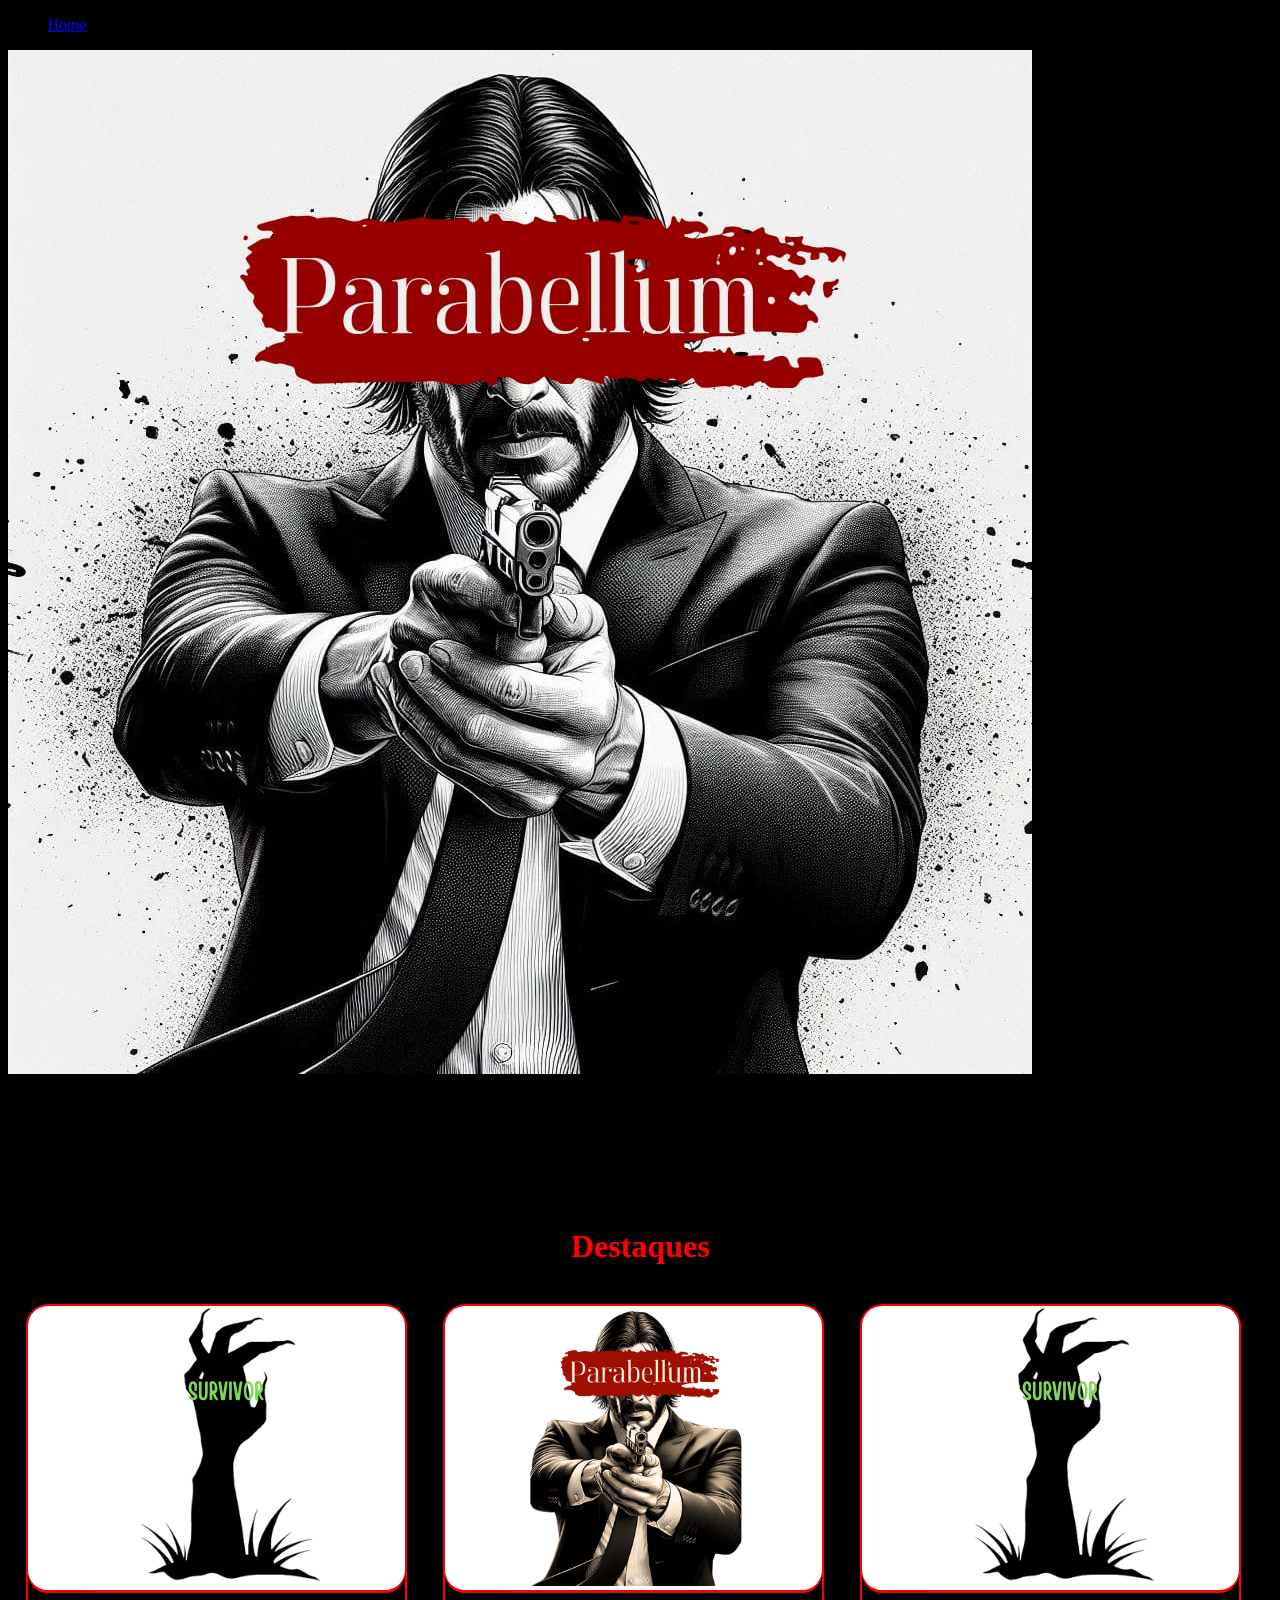
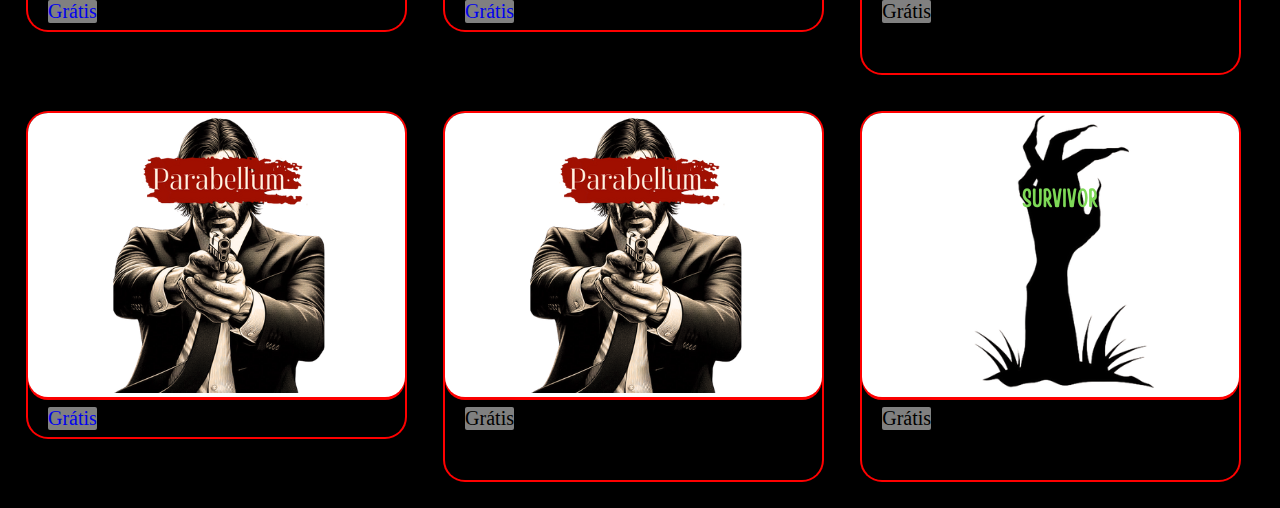
<file: index.html>
<!DOCTYPE html>
<html lang="pt-br">
<head>
    <meta charset="UTF-8">
    <meta name="viewport" content="width=device-width, initial-scale=1.0">
    <title>Site</title>
    <link rel="stylesheet" href="css/style.css">

</head>
<body>
  <header>
   <nav>
    <ul>
        <li>
            <a href="survivortela.html">
                Home
            </a>
        </li>        
        
    </ul>
   </nav> 
  </header>
  <main>
    <div class="porra">
        <div class="seila">
            <img src="imagens/capa parabellum.jpeg">
        </div>
    </div>
  <div class="destaques">
  <h1>Destaques</h1>
  </div>
  <div class="grid">
    <a href="survivortela.html">
    <div class="coluna">
            <div class="imagemficha">
        <img src="imagens/rqxtpu6s.png" alt="Survivor"></div><div class="fichatexto">Grátis</div>
        </div>
        </a>
        <a href="survivortela.html">
    <div class="coluna">
        <div class="imagemficha">
            <img src="imagens/889jkb3f.png"></div><div class="fichatexto">Grátis</div>
    </div></a>
    
<div class="coluna">
    <div class="imagemficha">
        <img src="imagens/rqxtpu6s.png"></div><div class="fichatexto">Grátis</div>
</div>
    </div>
    <div class="grid">
        <a href="survivortela.html">
            <div class="coluna">
                <div class="imagemficha">
                    <img src="imagens/889jkb3f.png"></div><div class="fichatexto">Grátis</div>
            </div>
            </a>
        <div class="coluna">
            <div class="imagemficha">
                <img src="imagens/889jkb3f.png"></div><div class="fichatexto">Grátis</div>
        </div>
        
    <div class="coluna">
        <div class="imagemficha">
            <img src="imagens/rqxtpu6s.png"></div><div class="fichatexto">Grátis</div>
    </div>
        </div>
  </main>
</body>
</html>
</file>
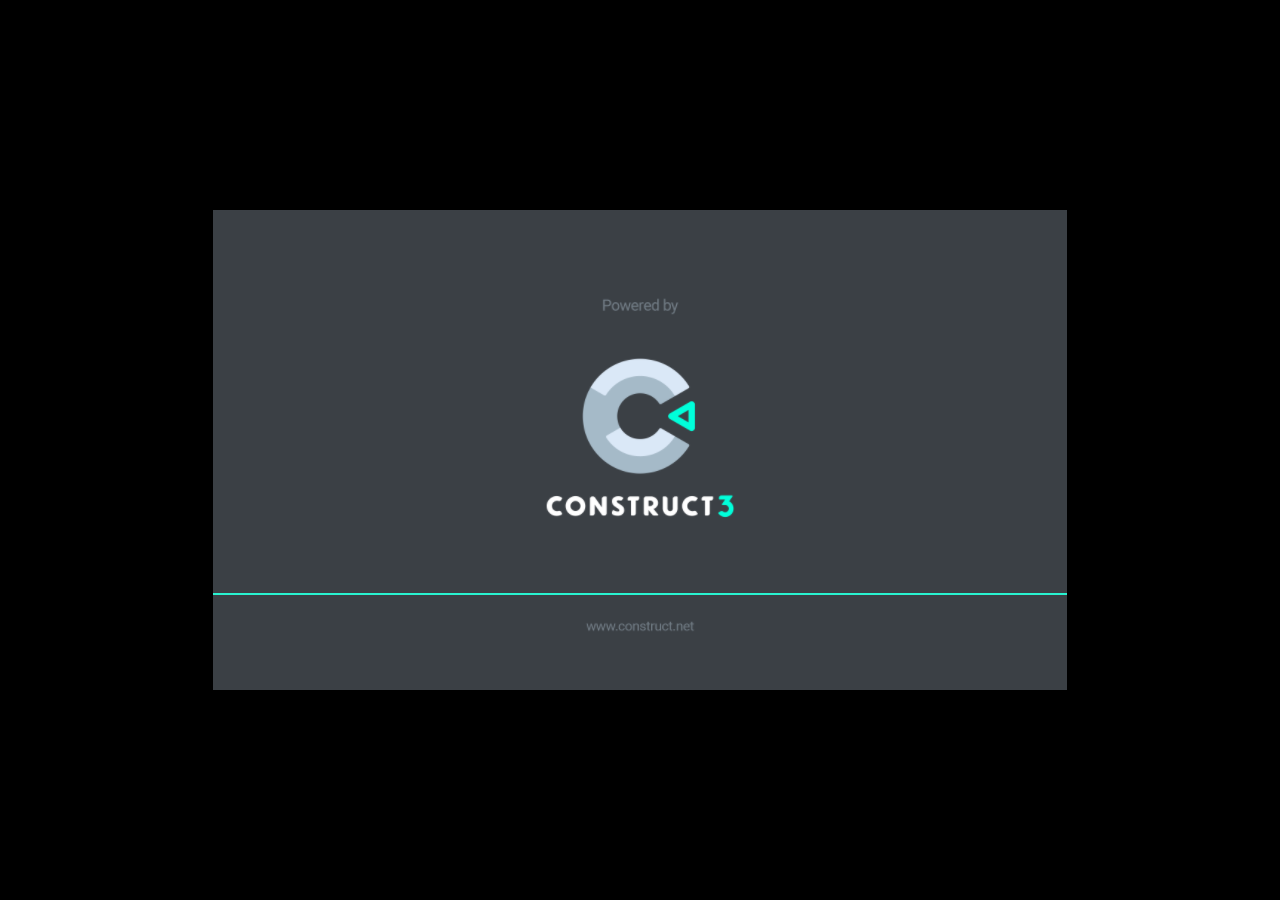
<file: novo jogo/index.html>
<!DOCTYPE html>
<html>
<head>
<meta charset="UTF-8">
<title>Novo projeto</title>
<meta name="viewport" content="width=device-width, initial-scale=1.0, maximum-scale=1.0, minimum-scale=1.0, user-scalable=no">

<meta name="generator" content="Scirra Construct">

	<link rel="manifest" href="appmanifest.json">
	<link rel="apple-touch-icon" sizes="128x128" href="icons/icon-128.png">
	<link rel="apple-touch-icon" sizes="256x256" href="icons/icon-256.png">
	<link rel="apple-touch-icon" sizes="512x512" href="icons/icon-512.png">
	<link rel="icon" type="image/png" href="icons/icon-512.png">

<link rel="stylesheet" href="style.css">


</head>
<body>

<script>
if (location.protocol.substr(0, 4) === "file")
{
	alert("Web exports won't work until you upload them. (When running on the file: protocol, browsers block many features from working for security reasons.)");
}
</script>

	<noscript>
		<div id="notSupportedWrap">
			<h2 id="notSupportedTitle">This content requires JavaScript</h2>
			<p class="notSupportedMessage">JavaScript appears to be disabled. Please enable it to view this content.</p>
		</div>
	</noscript>
	<script src="scripts/supportcheck.js"></script>
	<script src="scripts/offlineclient.js" type="module"></script>
	<script src="scripts/main.js" type="module"></script>
	<script src="scripts/register-sw.js" type="module"></script>

</body>
</html>
</file>
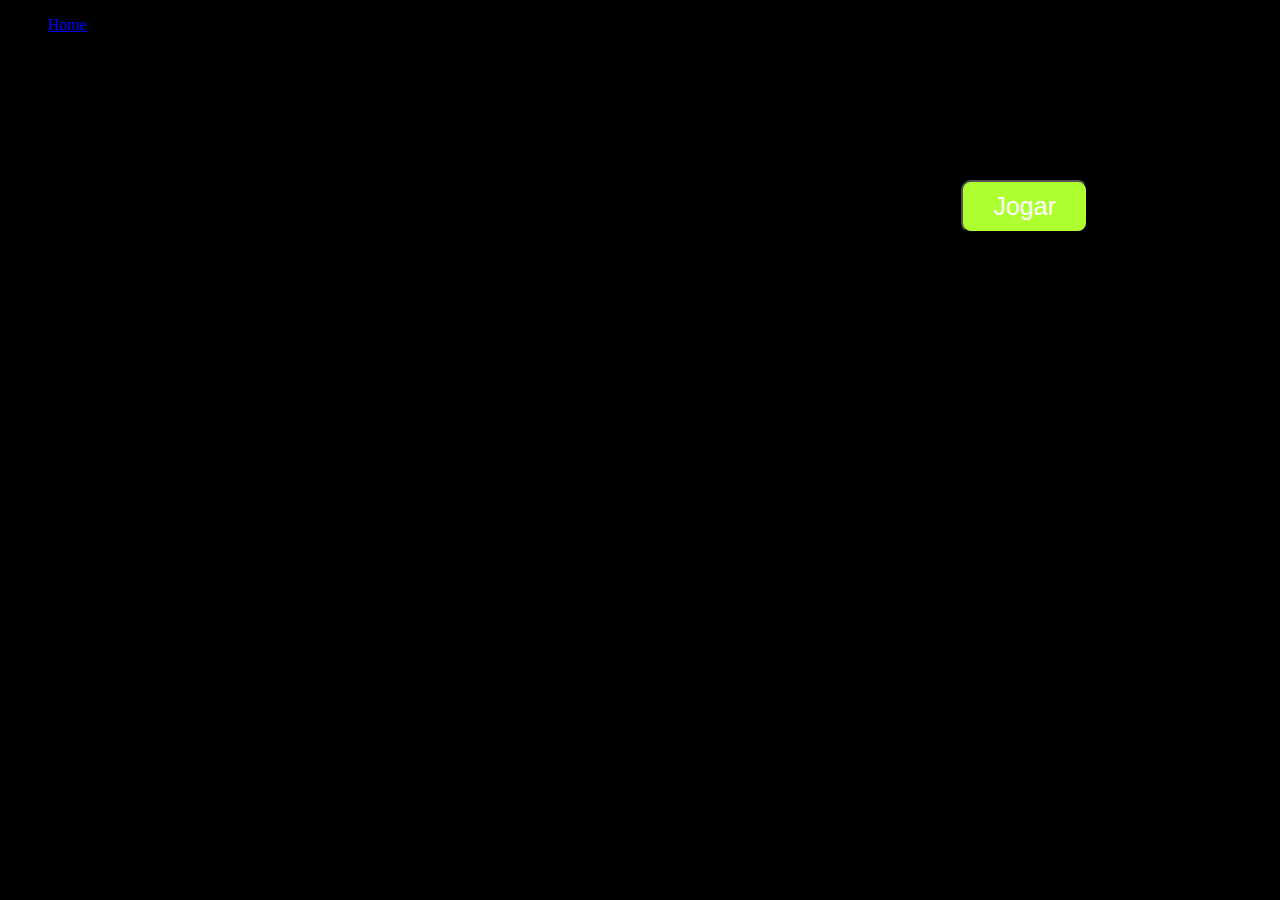
<file: survivortela.html>
<!DOCTYPE html>
<html lang="pt-br">
<head>
    <meta charset="UTF-8">
    <meta name="viewport" content="width=device-width, initial-scale=1.0">
    <link rel="stylesheet" href="css/style.css">
    <title>Survivor</title>
</head>
<body>
    <header>
        <nav>
        <ul>
            <li>
                <a href="index.html">
                    Home

                </a>
            </li>
        </ul>
        </nav>
    </header>
    <mains>
        <div class="grid1">
            <div class="coluna1">

            </div>
        </div>
        <div class="jogar">

       <a href="novo jogo/index.html"> <button>Jogar</button></a>
        </div>
    </mains>
</body>
</html>
</file>
<file: css/style.css>
.header {
  box-shadow: 0px 5px 0px red;
  z-index: 2;
  background-color: black;
  width: 100%;
  position: fixed;
  top: 0; }
  .header nav {
    float: right;
    z-index: 2; }
    .header nav ul {
      margin: 20px;
      font-size: 25px;
      z-index: 2; }
      .header nav ul li {
        display: inline-block;
        margin: 15px;
        z-index: 2; }
        .header nav ul li a {
          color: red;
          text-decoration: none;
          z-index: 2; }
          .header nav ul li a:hover {
            color: brown; }

html {
  background-color: black; }

.grid1 {
  display: grid;
  grid-template-columns: 70% 30%;
  position: fixed;
  top: 20%; }

.coluna1 {
  background-color: white;
  padding-left: 100px;
  padding-right: 300px;
  background-size: cover;
  border-radius: 5px;
  box-shadow: 10px 0px 10px red; }

.grid {
  display: grid;
  grid-template-columns: 33% 33% 33%; }

.destaques {
  color: red;
  text-align: center;
  margin-top: 150px; }

.coluna {
  background-color: white;
  padding-bottom: 40px;
  margin: 20px;
  background-color: black;
  border-radius: 20px;
  box-shadow: 0px 0px 0px 2px  red; }
  .coluna:hover {
    box-shadow: 0px 0px 10px 2px red; }

.imagemficha {
  color: white;
  text-align: center;
  background-color: white;
  box-shadow: 0px 3px 0px red;
  border-radius: 20px; }

.fichatexto {
  background-color: grey;
  float: left;
  margin: 10px 20px;
  font-size: 20px;
  border-radius: 2px;
  box-shadow: 0px 0px 10px black; }
  .fichatexto:hover {
    background-color: gray; }

.jogar {
  position: fixed;
  right: 15%;
  top: 20%; }

button {
  background-color: greenyellow;
  padding-left: 30px;
  padding-right: 30px;
  padding-bottom: 10px;
  padding-top: 10px;
  font-size: 25px;
  color: white;
  border-radius: 10px; }
  button:hover {
    background-color: green; }

.gridcarrosel {
  grid-template-columns: 100%;
  z-index: -2; }

.carrosel {
  background-color: white;
  text-align: center; }

/*# sourceMappingURL=style.css.map */
</file>
<file: novo jogo/style.css>
html, body {
	padding: 0;
	margin: 0;
	overflow: hidden;
}

body {
	min-width: 100%;
	width: 100%;
	max-width: 100%;
	min-height: 100%;
	height: 100%;
	max-height: 100%;
	
	background: #000000;
	color: white;
}

html, body, canvas {
	touch-action-delay: none;
	touch-action: none;
}

canvas, .c3htmlwrap {
	position: absolute;
}

.c3htmlwrap {
	contain: strict;
}

.c3overlay {
	pointer-events: none;
}

.c3htmlwrap > * {
	pointer-events: auto;
}

/* HACK - work around elements being selectable only in iOS WKWebView for some reason */
html[ioswebview] .c3htmlwrap,
html[ioswebview] canvas {
	-webkit-user-select: none;
	user-select: none;
}

html[ioswebview] .c3htmlwrap > * {
	-webkit-user-select: auto;
	user-select: auto;
}

#notSupportedWrap {
	margin: 2em auto 1em auto;
	width: 75%;
	max-width: 45em;
	border: 2px solid #aaa;
	border-radius: 1em;
	padding: 2em;
	background-color: #f0f0f0;
	font-family: "Segoe UI", Frutiger, "Frutiger Linotype", "Dejavu Sans", "Helvetica Neue", Arial, sans-serif;
	color: black;
}

#notSupportedTitle {
	font-size: 1.8em;
}

.notSupportedMessage {
	font-size: 1.2em;
}

.notSupportedMessage em {
	color: #888;
}

/* bbcode styles */
.bbCodeH1 {
	font-size: 2em;
	font-weight: bold;
}

.bbCodeH2 {
	font-size: 1.5em;
	font-weight: bold;
}

.bbCodeH3 {
	font-size: 1.25em;
	font-weight: bold;
}

.bbCodeH4 {
	font-size: 1.1em;
	font-weight: bold;
}

.bbCodeItem::before {
	content: " • ";
}

/* For text icons converted to HTML: size the height to the line height
   preserving the aspect ratio. Also add position: relative as that allows
   just adding a 'top' style for the iconoffsety style. */
.c3-text-icon {
	height: 1em;
	width: auto;
	position: relative;
}

/* screen reader text */
.c3-screen-reader-text {
	position: absolute;
	width: 1px;
    height: 1px;
    overflow: hidden;
    clip: rect(1px, 1px, 1px, 1px);
}
</file>
